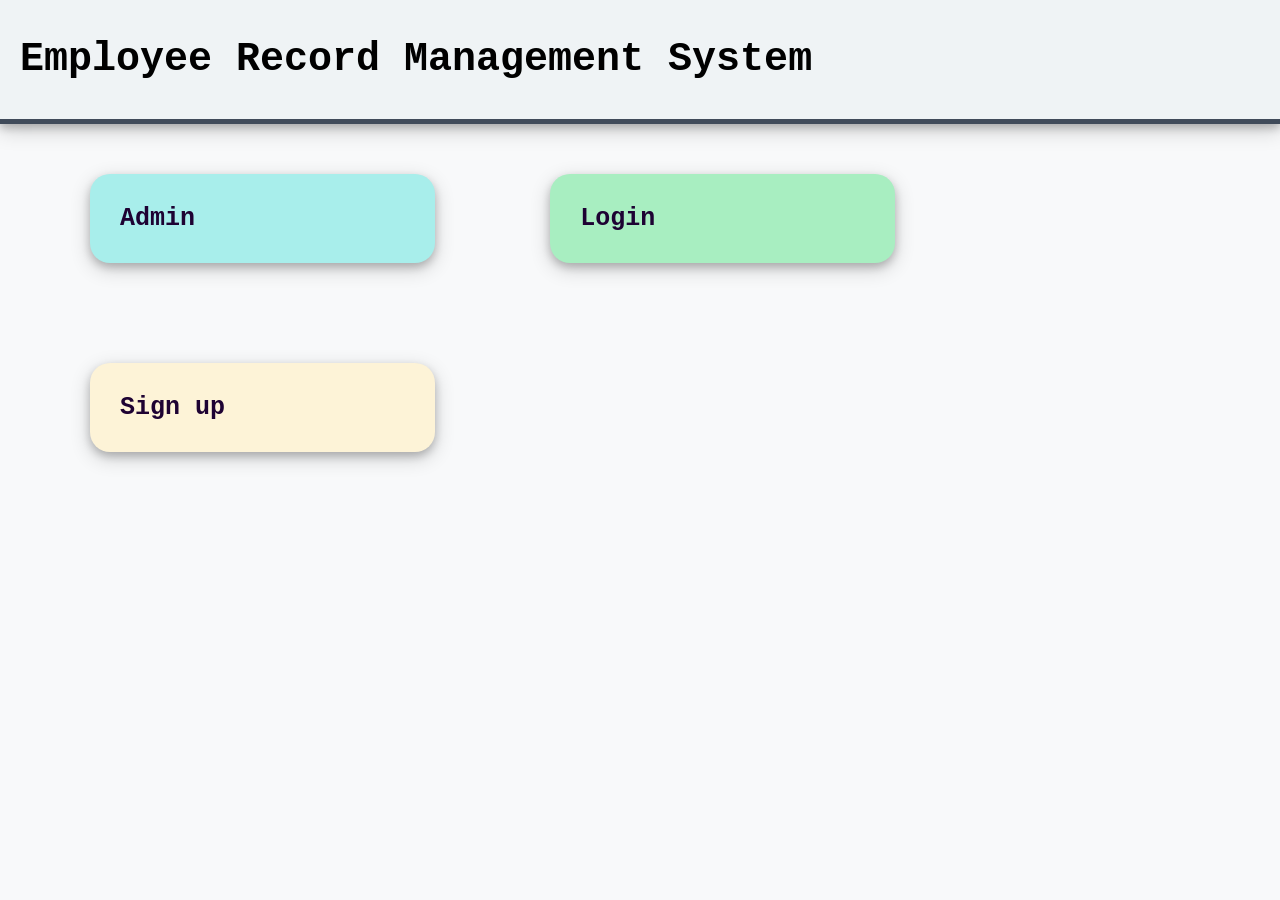
<file: index.html>
<!DOCTYPE html>
<html>
	<head>
		<title>Employee Record Management System</title>
		<link rel="stylesheet" type="text/css" href="css/indexStyle.css">
	</head>
	<body>
		<header>
			<div id="titlePage">
				<h1>Employee Record Management System</h1>				
			</div>
		</header>	
		<div class="box">
			<ul>
				<li class="admin"><a href="adminlogin.html">Admin</a></li>
				<li class="login"><a href="login.html">Login</a></li>
				<li class="signup"><a href="signup.html">Sign up</a></li>
			</ul>
		</div>
	</body>
</html>
</file>
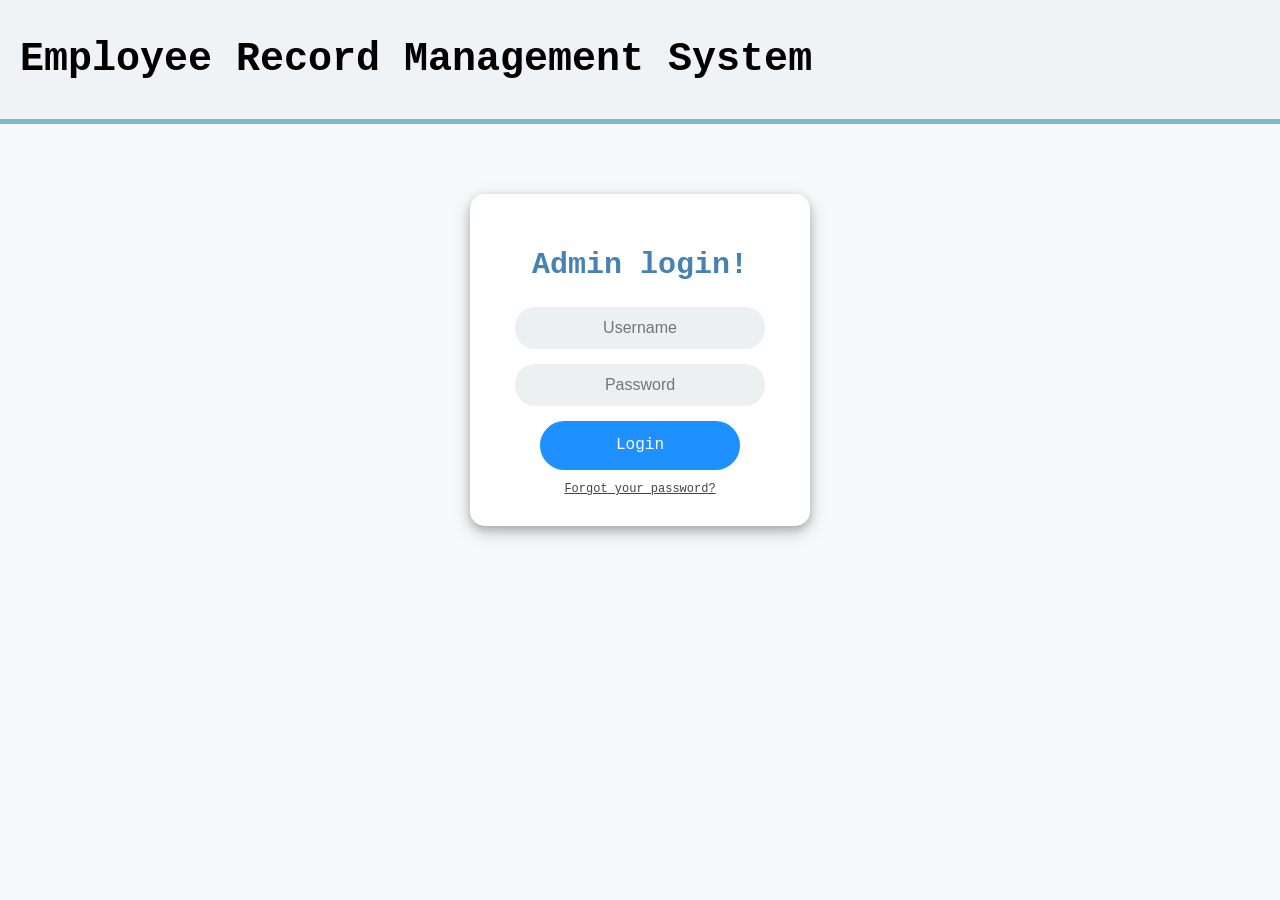
<file: adminlogin.html>
<!DOCTYPE html>
<html>
    <head>
      <title>ERMS | Admin Login</title>
      <link rel="stylesheet" type="text/css" href="css/adminStyle.css">
    </head>

    <body>
    <header>
      <div id="titlePage">
        <h1>Employee Record Management System</h1>        
      </div>
    </header>
    <div class="admin">
      <div class="adminScreen">
        <div class="appTitle">
          <h2>Admin login!</h2>
        </div>

        <div class="adminForm">
        <form action="">
          <div class="form">
              <input type="text" value="" placeholder="Username" id="logiName">
          </div>

          <div class="form">
          <input type="password" value="" placeholder="Password" id="loginPass">
          </div>

          <a class="btn" href="#">Login</a>
          <a class="loginLink" href="#">Forgot your password?</a>

          </div>
        </form>
      </div>
    </div>
  </body>
</html>
</file>
<file: css/indexStyle.css>
body{
    font-family: Courier New, monospace;
    font-size: 20px;
    padding: 0;
    margin: 0;
    background: #f8f9fa;
}

header{
    background: #eff3f5;
    padding: 10px 20px;
    color: #000;
    min-height: 70px;
    border-bottom: #404b5a 5px solid;
    box-shadow: 0 4px 8px 0 rgba(0, 0, 0, 0.2), 0 6px 20px 0 rgba(0, 0, 0, 0.19);
}

ul{
    list-style: none;
    font-size: 25px;
    font-weight: bold;
    margin: auto;
}

ul li{
    display: inline-block;
    padding: 30px;
    margin: 50px;
    width: 23%;
    height: 40%;
    border-radius: 20px;
    box-shadow: 0 4px 8px 0 rgba(0, 0, 0, 0.2), 0 6px 20px 0 rgba(0, 0, 0, 0.19);
}

.admin{
    background-color: #a8eeeb;
}

.login{
    background-color: #a8eec1;
}

.signup{
    background-color: #fdf3d7;
}

a{
    color: #1e0233;
}

a:link{
    text-decoration: none;
}
a:hover{
    text-decoration: underline;
    text-decoration-color: #fff;
}

.admin:hover{
    text-decoration-color: #ff6f3d;
    background-color: #6ed7d3;
}
.login:hover{
    text-decoration-color: #ff6f3d;
    background-color: #74d99f;
}
.signup:hover{
    text-decoration-color: #ff6f3d;
    background-color: #fae29f;
}
</file>
<file: css/adminStyle.css>
*{
box-sizing: border-box;
}

*:focus {
  outline: none;
}

body {
  font-family: Courier New, monospace;
  font-size: 20px;
  padding: 0;
  margin: 0;
  background: #f8f9fa;
}

header{
  background: #eff3f5;   
  padding: 10px 20px;
  color: #000;
  min-height: 70px;
  border-bottom: #78bcc4 5px solid;
}

.admin {
  padding-top: 50px;
  margin: 20px auto;
  width: 340px;
}
.adminScreen {
  background-color: #FFF;
  padding: 30px;
  border-radius: 15px;
  box-shadow: 0 4px 8px 0 rgba(0, 0, 0, 0.2), 0 6px 20px 0 rgba(0, 0, 0, 0.19);
}

.appTitle {
  text-align: center;
  color: #4682B4;
}

.adminForm {
  text-align: center;
}
.form {
  margin-bottom: 15px;
}

input {
  text-align: center;
  background-color: #ECF0F1;
  border: 2px solid transparent;
  border-radius: 20px;
  font-size: 16px;
  font-weight: 200;
  padding: 10px 10px;
  width: 250px;
  transition: border .5s;
}

input:focus {
  border: 2px solid #3498DB;
  box-shadow: none;
}

.btn {
  border: 2px solid transparent;
  background: #1E90FF;
  color: #ffffff;
  font-size: 16px;
  line-height: 25px;
  padding: 10px 0;
  text-decoration: none;
  text-shadow: none;
  border-radius: 30px;
  box-shadow: none;
  transition: 0.25s;
  display: block;
  width: 200px;
  margin: 0 auto;
}

.btn:hover {
  background-color: #2980B9;
}

.loginLink {
  font-size: 12px;
  color: #444;
  display: block;
  margin-top: 12px;
}
</file>
